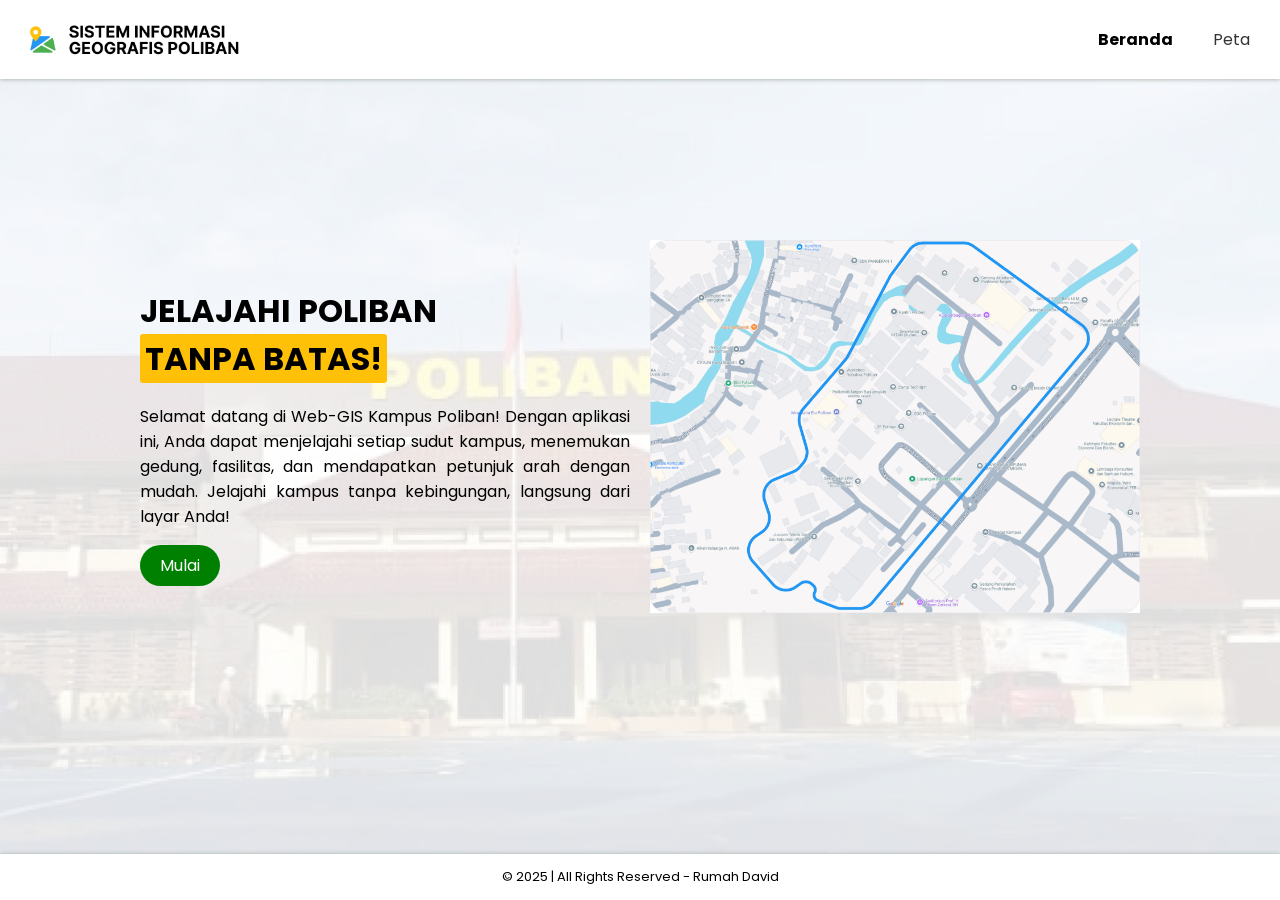
<file: index.html>
<!DOCTYPE html>
<html lang="en">

<head>
    <meta charset="UTF-8">
    <meta name="viewport" content="width=device-width, initial-scale=1.0">
    <title>Beranda</title>
    <link rel="icon" href="images/map.png" type="image/x-icon">
    <link rel="stylesheet" href="style/style.css">
    <link href="https://fonts.googleapis.com/css2?family=Poppins:wght@300;400;600;700&family=Poppins:ital,wght@0,400;1,400&display=swap" rel="stylesheet">
</head>

<body>
    <!DOCTYPE html>
<html lang="en">

<head>
    <meta charset="UTF-8">
    <meta name="viewport" content="width=device-width, initial-scale=1.0">
    <link rel="stylesheet" href="style/style.css">
    <link
        href="https://fonts.googleapis.com/css2?family=Poppins:wght@300;400;600;700&family=Poppins:ital,wght@0,400;1,400&display=swap"
        rel="stylesheet">
</head>

<body>
    <header>
        <nav class="nav-container">
            <a href="index.php">
                <div class="logo-section">
                    <img src="images/logo.jpg" alt="Logo" class="logo-img">
                </div>
            </a>
            <div class="nav-links">
                <a class="nav-link active" href="index.php">Beranda</a>
                <a class="nav-link " href="peta/peta.php">Peta</a>
            </div>
        </nav>
    </header>

</body>

</html>    <div class="container">
        <div class="left-side">
            <h1>JELAJAHI POLIBAN <br><span class="highlight-text">TANPA BATAS!</span></h1>
            <p>Selamat datang di Web-GIS Kampus Poliban! Dengan aplikasi ini, Anda dapat menjelajahi setiap sudut kampus, menemukan gedung, fasilitas, dan mendapatkan petunjuk arah dengan mudah. Jelajahi kampus tanpa kebingungan, langsung dari layar Anda!</p>
            <a href="peta/peta.php" class="button">Mulai</a>
        </div>

        <div class=" right-side">
            <img src="images/Maps.jpg" class="foto">
        </div>
    </div>
    <footer>
    <p>&copy; 2025 | All Rights Reserved - Rumah David</p>
</footer></body>

</html>
</file>
<file: style/style.css>
:root {
    --antiflash-white: #f3f6faff;
    --isabelline: #ede8e6ff;
    --antiflash-white-2: #e7e9edff;
    --black-olive: #2c281dff;
    --french-gray: #b0bdc5ff;
    --fern-green: #426f3fff;
    --platinum: #e1e0deff;
    --battleship-gray: #90928fff;
    --french-gray-2: #c3c9d0ff;
    --white: #fffffeff;
}

/* Global Styles */
html,
body {
    font-family: 'Poppins', sans-serif;
}

body {
    margin: 0;
    position: relative;
    background: none;
}

body::before {
    content: "";
    position: fixed;
    top: 0;
    left: 0;
    width: 100%;
    height: 100%;
    background: url(../images/background.jpg) center/cover no-repeat;
    opacity: 0.5;
    z-index: -1;
}

#map {
    height: calc(100vh - 80px);
    transition: margin-left 1s ease;
    position: relative;
    z-index: 1;
}

#overlay {
    position: fixed;
    top: 0;
    left: 0;
    width: 100%;
    height: 100%;
    background-color: rgba(109, 109, 109, 0.262);
    z-index: 1000;
    display: none;
    /* pointer-events: none; */
}

h1 {
    font-weight: 700;
}

p {
    text-align: justify;
}

/* Header */
header {
    color: white;
    position: relative;
    z-index: 3;
}

.nav-container {
    display: flex;
    justify-content: space-between;
    align-items: center;
    padding: 10px 20px;
    background-color: white;
    box-shadow: 0px 1px 4px rgba(45, 65, 49, 0.31);
}

.nav-container.hidden {
    display: none;
}

.nav-links {
    display: flex;
    gap: 20px;
}

.nav-link {
    text-decoration: none;
    color: #333;
    padding: 5px 10px;
    transition: color 0.3s ease;
}

.nav-link:hover {
    color: #666;
}

.nav-link.active {
    font-weight: 700;
    color: black;
}

.logo-section {
    display: flex;
    align-items: center;
    gap: 10px;
}

.logo-img {
    width: 65%;
    max-width: 360px;
}

.logo {
    width: 50px;
    height: auto;
}

footer {
    position: fixed;
    left: 0;
    bottom: 0;
    width: 100%;
    background-color: white;
    color: black;
    display: flex;
    justify-content: center;
    align-items: center;
    height: auto;
    font-size: small;
    box-shadow: 0px 0px 4px rgba(45, 65, 49, 0.31);
}

/*Beranda*/
.foto {
    width: 100%;
    max-width: 500px;
    height: auto;
    display: block;
    margin: 0 auto;
}

.container {
    display: flex;
    justify-content: center;
    align-items: center;
    padding: 10px;
    max-width: 1000px;
    margin: 0 auto;
    height: 75vh;
    gap: 20px;
}

.left-side {
    flex: 1;
}

.right-side {
    flex: 1;
    display: flex;
    justify-content: center;
    align-items: center;
}

.highlight-text {
    background-color: #ffc107;
    font-weight: 700;
    padding: 2px 5px;
    border-radius: 3px;
}

.button-container {
    display: grid;
    place-items: center;
    position: absolute;
    bottom: 20px;
    width: 100%;
}

.button {
    text-decoration: none;
    display: inline-block;
    background-color: #008000;
    color: white;
    border: none;
    padding: 8px 20px;
    border-radius: 50px;
    font-size: 16px;
    cursor: pointer;
    transition: background-color 0.3s ease;
}

.button:hover {
    background-color: #006400;
}

#sidebar {
    position: fixed;
    top: 0;
    left: -500px;
    width: 400px;
    height: 100vh;
    color: black;
    font-family: 'Poppins', sans-serif;
    background-color: #ECECE7;
    box-shadow: 2px 0 5px rgba(0, 0, 0, 0.77);
    padding: 20px;
    transition: left 1s ease;
    z-index: 1000;
    overflow-y: auto;
    box-sizing: border-box;
}

/*Sidebar Content*/
#sidebar.open {
    left: 0;
}

.header-row {
    display: flex;
}

.header-row h3 {
    font-size: 25px;
    font-weight: bold;
    /*top right bottom left*/
    margin: 50px 0px 10px;
}

#sidebar p {
    margin: 10px 0;
    padding: 10px;
    font-size: 14px;
    border-radius: 5px;
    border: none;
    background-color: #d0cdc895;
}

#sidebar img {
    width: 90%;
    height: auto;
    border-radius: 5px;
}

#sidebar a {
    color: black;
    text-decoration: none;
}

#sidebar a:hover {
    text-decoration: underline;
}

#closeSidebar {
    position: absolute;
    top: 20px;
    right: 20px;
    font-size: 15px;
    font-weight: 500;
    font-family: 'Poppins', 'Sans-Serif';
    background-color: gray;
    color: white;
    border: none;
    border-radius: 10px;
    cursor: pointer;
    padding: 5px 10px;
}

#closeSidebar:hover {
    background-color: black;
    color: white;
}

/*Polygon*/

.popup-content {
    font-family: 'Poppins', sans-serif;
    color: black;
    text-align: center;
    font-size: 14px;
}

.polygon-label {
    font-size: 12px;
    font-weight: 600;
    color: white;
    text-align: center;
    padding: 3px 7px;
    background-color: rgba(0, 0, 0, 0.480);
    border-radius: 5px;
    border: none;
    box-shadow: 2px 2px 5px #0000004d;
}

.polygon-hidden {
    display: none;
}

/*Filter Button*/

.leaflet-control.filter-control {
    display: flex;
    flex-direction: row;
    align-items: center;
    gap: 20px;
}

#filterButton {
    width: 100%;
    background-color: #584E4F;
    color: white;
    border: none;
    padding: 10px 15px;
    border-radius: 30px;
    cursor: pointer;
    transition: background-color 0.3s ease;
    font-family: 'Poppins', sans-serif;
    font-weight: 600;
    margin-bottom: 10px;
    font-size: medium;
}

#filterButton:hover {
    background-color: #42403e;
    color: white;
}

/* Style for the leaflet control layers */
.leaflet-control-layers {
    position: relative;
    /* top: 0; */
    /* Reset to default top position */
    z-index: 0;
}

#filterMenu {
    background-color: #ffffff;
    border-radius: 15px;
    padding: 15px 18px;
    box-shadow: 0 2px 5px rgba(0, 0, 0, 0.795);
    animation: fadeIn 0.5s ease;
}

@keyframes fadeIn {
    from {
        opacity: 0;
        transform: translateY(-10px);
    }

    to {
        opacity: 1;
        transform: translateY(0);
    }
}

#filterMenu h3 {
    margin-top: 0;
    color: #333;
    border-bottom: 2px solid #74A789;
    padding-bottom: 5px;
    font-family: 'Poppins', sans-serif;
}

#filterMenu label {
    display: block;
    margin-top: 10px;
    color: #555;
    font-family: 'Poppins', sans-serif;
}

#departmentFilter,
#buildingFilter {
    width: 100%;
    padding: 8px;
    margin-top: 5px;
    border: 1px solid #74A789;
    border-radius: 30px;
    background-color: #f4f4f4;
    font-family: 'Poppins', sans-serif;
    transition: border-color 0.3s ease;
}

#departmentFilter:focus,
#buildingFilter:focus {
    border-color: #74A789;
    box-shadow: 0 0 5px #74A789;
}

/*Searchbar*/
#search-container {
    font-family: 'Poppins', sans-serif;
    position: absolute;
    top: 18px;
    left: 50%;
    transform: translateX(-50%);
    z-index: 999;
    background-color: white;
    padding: 5px;
}

#searchInput {
    font-family: 'Poppins', sans-serif;
    width: 130px;
    padding: 7px;
    font-size: 14px;
    border-color: rgba(0, 0, 0, 0.197);
    border-radius: 10px;
    text-align: center;
}

/* Responsive Styles */
@media (max-width: 880px) {
    .container {
        flex-direction: column;
        padding: 5px 20px 10px;
        height: auto;
    }

    .left-side {
        text-align: center;
    }

    .foto {
        width: 80%;
    }

    .nav-container {
        flex-direction: column;
        align-items: center;
        padding: 10px;
    }

    .logo-section {
        justify-content: center;
    }

    .logo-img {
        width: 55%;
    }

    .nav-links {
        flex-direction: row;
        justify-content: center;
        gap: 10px;
    }

    #search-container {
        position: relative;
        top: 0;
        left: 50%;
        transform: translateX(-50%);
        width: auto;
        display: flex;
        justify-content: center;
        align-items: center;
    }

    #searchInput {
        width: auto;
        text-align: center;
        padding: 7px;
        font-size: 14px;
        border-radius: 10px;
        margin-bottom: 10px;
    }

    #sidebar {
        position: fixed;
        top: 0;
        left: -500px;
        width: 350px;
    }
}
</file>
